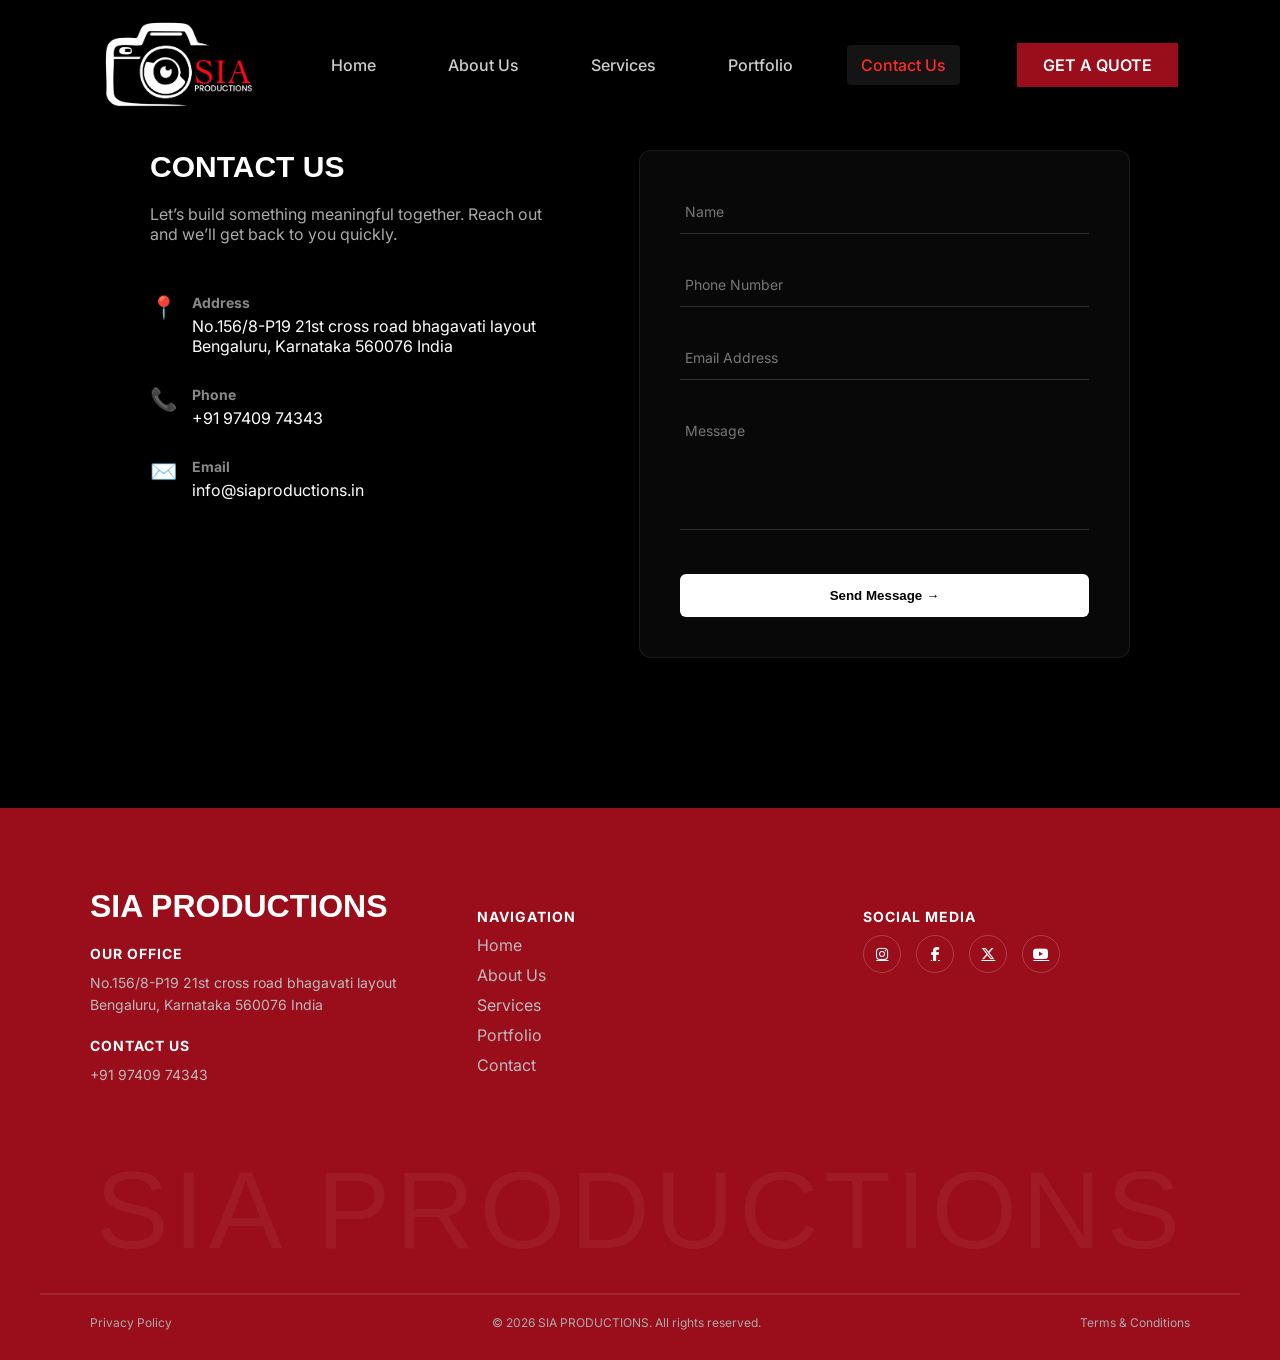
<file: pages/contact.html>
<!DOCTYPE html>
<html lang="en">

<head>
  <meta charset="UTF-8">
  <link rel="icon" type="image/png" href="../assets/logo.png">
  <meta name="viewport" content="width=device-width, initial-scale=1.0">
  <title>Contact Us</title>

  <link href="https://fonts.googleapis.com/css2?family=Inter:wght@300;400;600&display=swap" rel="stylesheet">
  <style>
    /* =========================
   CONTACT (PRO VERSION)
========================= */

    .contact-section {
      background: #000;
      padding: 150px ;
    }

    .contact-container {
      display: flex;
      gap: 80px;
      align-items: flex-start;
    }

    /* LEFT */
    .contact-left {
      flex: 1;
    }

    .contact-left h2 {
      font-family: 'Bebas Neue', sans-serif;
      font-size: 30px;
      margin-bottom: 20px;
    }

    .contact-subtext {
      color: #aaa;
      margin-bottom: 50px;
      font-size: 16px;
      max-width: 400px;
    }

    /* INFO ITEMS */
    .info-item {
      display: flex;
      gap: 15px;
      margin-bottom: 30px;
      align-items: flex-start;
    }

    .info-item span {
      font-size: 22px;
    }

    .info-item h4 {
      font-size: 14px;
      color: #888;
      margin-bottom: 5px;
    }

    .info-item p {
      font-size: 16px;
    }

    /* RIGHT (FORM CARD) */
    .contact-right {
      flex: 1;
      background: rgba(255, 255, 255, 0.03);
      padding: 40px;
      border-radius: 12px;
      backdrop-filter: blur(10px);
      border: 1px solid rgba(255, 255, 255, 0.08);
    }

    /* INPUT GROUP (FLOATING LABEL) */
    .input-group {
      position: relative;
      margin-bottom: 30px;
    }

    .input-group input,
    .input-group textarea {
      width: 100%;
      padding: 12px 5px;
      background: transparent;
      border: none;
      border-bottom: 1px solid #333;
      color: #fff;
      font-size: 16px;
      outline: none;
    }

    .input-group textarea {
      height: 120px;
      resize: none;
    }

    /* LABEL */
    .input-group label {
      position: absolute;
      left: 5px;
      top: 12px;
      color: #777;
      font-size: 14px;
      pointer-events: none;
      transition: 0.3s;
    }

    /* FLOAT EFFECT */
    .input-group input:focus+label,
    .input-group input:valid+label,
    .input-group textarea:focus+label,
    .input-group textarea:valid+label {
      top: -10px;
      font-size: 12px;
      color: #fff;
    }

    /* BORDER ANIMATION */
    .input-group input:focus,
    .input-group textarea:focus {
      border-bottom: 1px solid #fff;
    }

    /* BUTTON */
    .contact-right button {
      margin-top: 10px;
      padding: 14px;
      width: 100%;
      background: #fff;
      color: #000;
      border: none;
      font-weight: 600;
      cursor: pointer;
      transition: 0.3s;
      border-radius: 6px;
    }

    .contact-right button:hover {
      background: #ddd;
      transform: translateY(-2px);
    }

    /* RESPONSIVE */
    @media(max-width:900px) {
      .contact-container {
        flex-direction: column;
        gap: 50px;
      }

      .contact-left h2 {
        font-size: 50px;
      }
    }
  </style>

</head>
<link rel="stylesheet" href="../css/style.css">

<body>
  <!-- HEADER -->
  <div id="header"></div>
  <section class="contact-section">

    <div class="contact-container">

      <!-- LEFT -->
      <div class="contact-left">
        <h2>CONTACT US</h2>
        <p class="contact-subtext">
          Let’s build something meaningful together. Reach out and we’ll get back to you quickly.
        </p>

        <div class="contact-info">

          <div class="info-item">
            <span>📍</span>
            <div>
              <h4>Address</h4>
              <p>No.156/8-P19 21st cross road bhagavati layout<br>
                Bengaluru, Karnataka 560076 India</p>
            </div>
          </div>

          <div class="info-item">
            <span>📞</span>
            <div>
              <h4>Phone</h4>
              <p>+91 97409 74343</p>
            </div>
          </div>

          <div class="info-item">
            <span>✉️</span>
            <div>
              <h4>Email</h4>
              <p>info@siaproductions.in</p>
            </div>
          </div>

        </div>
      </div>

      <!-- RIGHT -->
      <div class="contact-right">
        <form id="contactForm">

          <div class="input-group">
            <input type="text" id="name" required>
            <label>Name</label>
          </div>

          <div class="input-group">
            <input type="tel" id="phone" required>
            <label>Phone Number</label>
          </div>

          <div class="input-group">
            <input type="email" id="email" required>
            <label>Email Address</label>
          </div>

          <div class="input-group">
            <textarea id="message" required></textarea>
            <label>Message</label>
          </div>

          <button type="submit">Send Message →</button>

        </form>
      </div>

    </div>

  </section>
  <script>
    document.getElementById("contactForm").addEventListener("submit", function (e) {
      e.preventDefault();

      let name = document.getElementById("name").value;
      let phone = document.getElementById("phone").value;
      let email = document.getElementById("email").value;
      let message = document.getElementById("message").value;

      let whatsappNumber = "9740974343"; // 👉 replace with your number (no +)

      let text = `Hello, I have a new enquiry:%0A
Name: ${name}%0A
Phone: ${phone}%0A
Email: ${email}%0A
Message: ${message}`;

      let url = `https://wa.me/${whatsappNumber}?text=${text}`;

      window.open(url, "_blank");
    });
  </script>
  <!-- FOOTER -->
  <div id="footer"></div>


  <!-- INCLUDE SCRIPT -->
  <script src="../js/include.js"></script>

  <script>
    setTimeout(() => {
      const links = document.querySelectorAll(".desktop-nav a");
      const currentPage = window.location.pathname.split("/").pop();

      links.forEach(link => {
        const linkPage = link.getAttribute("href").split("/").pop();

        if (linkPage === currentPage) {
          link.classList.add("active");
        }
      });
    }, 100);
  </script>


</body>

</html>
</file>
<file: css/style.css>
/* =========================
   RESET
========================= */

* {
  margin: 0;
  padding: 0;
  box-sizing: border-box;
}

body {
  font-family: 'Inter', sans-serif;
  background: #000;
  color: #fff;
  overflow-x: hidden;
}


/* =========================
   NAVBAR
========================= */

.navbar {
  position: absolute;
  /* ✅ FIXED (was absolute) */
  top: 0;
  left: 0;
  width: 100%;
  display: flex;
  justify-content: space-between;
  align-items: center;
  padding: 20px 8%;
  z-index: 1000;
  /* ✅ ensure above everything */
  background: transparent;
  /* ✅ prevents overlap issues */
}

.logo {
  font-family: 'Bebas Neue', sans-serif;
  font-size: 30px;
  letter-spacing: 2px;
}

.logo-box {
  display: inline-block;
  width: 26px;
  height: 18px;
  border: 4px solid #9a0d1b;
  margin: 0 6px;
}

/* =========================
   DESKTOP NAV
========================= */

.desktop-nav {
  display: flex;
  /* ✅ ensure visible on desktop */
}

.desktop-nav a {
  margin: 0 18px;
  text-decoration: none;
  color: #fff;
  font-size: 16px;
  font-weight: 500;
  transition: .3s;
}

.desktop-nav a:hover {
  color: #9a0d1b;
}

.desktop-nav a.active {
  color: #c90b1e;
  background: rgba(232, 184, 184, 0.08);
  padding: 10px 14px;
  border-radius: 4px;
  font-size: clamp(16px, 1.1vw, 20px);
}

/* =========================
   BUTTON
========================= */

.quote-btn {
  background: #9a0d1b;
  padding: 12px 26px;
  color: #fff;
  text-decoration: none;
  font-weight: 600;
}

.quote-btn:hover {
  background: #6a040f;
}

/* =========================
   MENU TOGGLE
========================= */

.menu-toggle {
  display: none;
  font-size: 28px;
  cursor: pointer;
  color: #fff;
  z-index: 1100;
  /* ✅ above navbar */
}

/* =========================
   MOBILE MENU
========================= */

.mobile-menu {
  position: fixed;
  top: 0;
  left: -100%;
  width: 100%;
  height: 100vh;
  background: linear-gradient(90deg, #000 0%, #111 60%, #1a1a1a 100%);
  transition: .4s ease;
  z-index: 2000;
  /* ✅ higher than navbar */
  display: flex;
  flex-direction: column;
  padding: 30px 8%;
}

.mobile-menu.active {
  left: 0;
}

/* =========================
   MOBILE HEADER
========================= */

.mobile-header {
  display: flex;
  justify-content: space-between;
  align-items: center;
  margin-bottom: 60px;
}

.close-menu {
  background: #9a0d1b;
  width: 50px;
  height: 50px;
  display: flex;
  align-items: center;
  justify-content: center;
  font-size: 22px;
  color: #fff;
  cursor: pointer;
}

/* =========================
   MOBILE NAV
========================= */

.mobile-nav {
  display: flex;
  flex-direction: column;
  gap: 35px;
}

.mobile-nav a,
.mobile-item {
  font-family: 'Bebas Neue', sans-serif;
  font-size: 34px;
  letter-spacing: 1px;
  color: #ddd;
  text-decoration: none;
  display: flex;
  align-items: center;
  gap: 10px;
  cursor: pointer;
}

.mobile-nav a:hover {
  color: #9a0d1b;
}

.mobile-nav .active {
  color: #9a0d1b;
}

.mobile-item span {
  color: #9a0d1b;
  font-size: 16px;
}

/* =========================
   RESPONSIVE FIX (MOST IMPORTANT)
========================= */

@media(max-width: 768px) {

  .desktop-nav,
  .quote-btn {
    display: none;
    /* ✅ hide desktop items */
  }

  .menu-toggle {
    display: block;
    /* ✅ show hamburger */
  }

}

/* =========================
   HERO SECTION
========================= */

.hero {
  position: relative;
  height: 100vh;
  width: 100%;
  display: flex;
  align-items: center;
  overflow: hidden;
}

.hero-video {
  position: absolute;
  top: 0;
  left: 0;
  width: 100%;
  height: 100%;
  object-fit: cover;
  z-index: -2;
}

.overlay {
  position: absolute;
  top: 0;
  left: 0;
  width: 100%;
  height: 100%;
  background: rgba(0, 0, 0, .6);
  z-index: -1;
}

.hero-content {
  position: relative;
  width: 100%;
  display: flex;
  justify-content: space-between;
  align-items: center;
  padding: 0 8%;
  gap: 40px;
}


/* HERO TEXT */

.hero-left h1 {
  font-family: 'Bebas Neue', sans-serif;
  font-size: clamp(50px, 8vw, 130px);
  line-height: 1;
  letter-spacing: 2px;
}

.outline {
  display: inline-block;
  width: clamp(120px, 12vw, 200px);
  height: clamp(30px, 4vw, 50px);
  border: 6px solid #9a0d1b;
  margin: 0 10px;
}

.showreel {
  display: inline-block;
  margin-top: 35px;
  background: #9a0d1b;
  padding: 15px 30px;
  color: #fff;
  text-decoration: none;
  font-weight: 600;
}

.showreel:hover {
  background: #6a040f;
}


/* HERO RIGHT */

.hero-right {
  max-width: 400px;
}

.hero-right p {
  margin-top: 18px;
  color: #ddd;
  line-height: 1.6;
}


/* AVATAR */

.avatars {
  display: flex;
}

.avatars img {
  width: 45px;
  height: 45px;
  border-radius: 50%;
  border: 3px solid #9a0d1b;
  margin-right: -12px;
}


/* =========================
   FOOTER BASE (KEEP STYLE)
========================= */

.footer {
  background: #9a0d1b;
  padding: 80px 0 30px;
  color: #fff;
}

.footer-container {
  max-width: 1200px;
  margin: auto;
  padding: 0 50px;

  display: flex;
  justify-content: space-between;
  gap: 60px;
}

.footer-col {
  flex: 1;
}

.footer-col h2 {
  font-family: 'Bebas Neue', sans-serif;
  font-size: 32px;
  margin-bottom: 15px;
}

.footer-col h3,
.footer-col h4 {
  margin-top: 20px;
  margin-bottom: 10px;
  font-size: 14px;
  letter-spacing: 1px;
}

.footer-col p {
  color: #bbb;
  font-size: 14px;
  line-height: 1.6;
}

/* NAV */

.footer-col ul {
  list-style: none;
  padding: 0;
}

.footer-col ul li {
  margin-bottom: 10px;
}

.footer-col ul li a {
  color: #bbb;
  text-decoration: none;
  transition: 0.3s;
}

.footer-col ul li a:hover {
  color: #fff;
}

/* =========================
   SOCIAL ICONS (NEW)
========================= */

.socials {
  display: flex;
  gap: 15px;
  margin-top: 10px;
}

.socials a {
  width: 38px;
  height: 38px;
  display: flex;
  align-items: center;
  justify-content: center;

  border: 1px solid rgba(255, 255, 255, 0.2);
  border-radius: 50%;

  color: #fff;
  font-size: 14px;
  transition: 0.3s;
}

.socials a:hover {
  color: #c90b1e;
  border-color: #c90b1e;
  transform: translateY(-3px);
}

/* =========================
   BIG TEXT
========================= */

.footer-big {
  font-family: 'Bebas Neue', sans-serif;
  font-size: 110px;
  text-align: center;
  color: rgba(255, 255, 255, 0.05);
  margin: 60px 0 20px;
  letter-spacing: 5px;
}

/* LINE */

.footer hr {
  border: 0.5px solid rgba(255, 255, 255, 0.1);
  margin: 20px auto;
  max-width: 1200px;
}

/* =========================
   BOTTOM
========================= */

.footer-bottom {
  max-width: 1200px;
  margin: auto;
  padding: 0 50px;

  display: flex;
  justify-content: space-between;
  font-size: 12px;
  color: #aaa;
}


/* =========================
   MOBILE
========================= */

@media(max-width:900px) {

  .footer-container {
    flex-direction: column;
    padding: 0 20px;
    gap: 40px;
  }

  .footer-big {
    font-size: 50px;
  }

  .footer-bottom {
    flex-direction: column;
    gap: 10px;
    text-align: center;
    padding: 0 20px;
  }

  .socials {
    justify-content: flex-start;
  }

}

@media(max-width:500px) {

  .mobile-nav a,
  .mobile-item {
    font-size: 28px;
  }

}

.section4 {
  padding: 120px 8%;
  background: #111;
}

/* 3 columns × 2 rows */
.section4-grid {
  display: grid;
  grid-template-columns: repeat(3, 1fr);
  gap: 30px;
}

/* CARDS */
.card {
  background: #0a0a0a;
  padding: 40px;
  border: 1px solid rgba(255, 255, 255, 0.05);
  position: relative;
}

.card h3 {
  font-family: 'Bebas Neue', sans-serif;
  font-size: 26px;
  margin-bottom: 12px;
}

.card p {
  color: #bbb;
  margin-bottom: 20px;
}

.card a {
  color: #fff;
  font-size: 13px;
  text-decoration: none;
}

.icon {
  position: absolute;
  top: 25px;
  right: 25px;
  color: #c90b1e;
  font-size: 22px;
}

.bg {
  position: absolute;
  top: 0;
  left: 10px;
  font-family: 'Bebas Neue';
  font-size: 130px;
  opacity: 0.05;
}

/* RIGHT HEADLINE BLOCK */
.trust {
  padding: 40px;
}

.trust h2 {
  font-family: 'Bebas Neue';
  font-size: 35px;
  line-height: 1.2;
}

.trust p {
  color: #ccc;
  margin: 20px 0;
}

.cta {
  display: inline-block;
  background: #c90b1e;
  padding: 14px 28px;
  font-weight: 600;
}

/* STAT BLOCK */
.stat h1 {
  font-size: 90px;
  font-weight: 700;
}

.stat span {
  color: #c90b1e;
}

.stat h3 {
  font-family: 'Bebas Neue';
  font-size: 30px;
}

.avatars {
  margin-top: 20px;
}

.avatars img {
  width: 35px;
  height: 35px;
  border-radius: 50%;
  border: 3px solid #c90b1e;
  margin-right: -10px;
}

/* RESPONSIVE */
@media (max-width: 1000px) {
  .section4-grid {
    grid-template-columns: 1fr;
  }

  .trust h2 {
    font-size: 60px;
  }
}

/* =========================
   SECTION 5
========================= */

.section5 {
  padding: 80px 8%;
  background: #0a0a0a;
  display: flex;
  justify-content: center;
}

.section5-box {
  background: #111;
  border-radius: 20px;
  padding: 40px 60px;
  text-align: center;
  width: 100%;
  max-width: 1300px;
}

.section5-title {
  font-family: 'Bebas Neue', sans-serif;
  font-size: 25px;
  text-align: center;
  line-height: 1;
  margin-bottom: 10px;
}


/* BRAND LOGOS */

.brands {
  display: flex;
  justify-content: space-between;
  align-items: center;
  gap: 40px;
  flex-wrap: wrap;
}

.brands img {
  opacity: .6;
  filter: grayscale(100%);
  transition: .3s;
}

.brands img:hover {
  opacity: 1;
  filter: grayscale(0%);
}


/* RESPONSIVE */

@media(max-width:900px) {

  .brands {
    justify-content: center;
    gap: 30px;
  }

}


/* =========================
   SECTION 4 TEAM
========================= */

.section4 {
  background: #0a0a0a;
  padding: 20px 8%;
}

.section4-container {
  display: grid;
  grid-template-columns: 1fr 2fr;
  gap: 60px;
  align-items: start;
}


/* LEFT INTRO */

.team-intro h2 {
  font-family: 'Bebas Neue', sans-serif;
  font-size: 30px;
  line-height: .95;
  margin-bottom: 20px;
}

.team-intro p {
  color: #aaa;
  line-height: 1.6;
  margin-bottom: 16px;
  max-width: 350px;
}

.team-btn {
  background: #c90b1e;
  padding: 14px 26px;
  font-weight: 600;
  display: inline-block;
  cursor: pointer;
}


/* TEAM GRID */

.team-grid {
  display: grid;
  grid-template-columns: repeat(2, 1fr);
  gap: 40px;
}


/* TEAM CARD */

.team-card img {
  width: 100%;
  height: 320px;
  object-fit: cover;
  display: block;
}

.team-info {
  display: flex;
  justify-content: space-between;
  align-items: center;
  padding-top: 12px;
}

.team-info h3 {
  font-family: 'Bebas Neue';
  font-size: 16px;
}

.team-info span {
  font-size: 16px;
  color: #aaa;
}


/* SOCIAL ICONS */

.team-social {
  display: flex;
  gap: 8px;
}

.team-social a {
  width: 32px;
  height: 32px;
  background: #c90b1e;
  border-radius: 50%;
  display: flex;
  align-items: center;
  justify-content: center;
  font-size: 10px;
}


/* RESPONSIVE */

@media(max-width:1000px) {

  .section4-container {
    grid-template-columns: 1fr;
  }

  .team-intro h2 {
    font-size: 50px;
  }

  .team-grid {
    grid-template-columns: 1fr;
  }

}


.logo img {
  height: 90px;
  /* adjust size */
  width: auto;
  display: block;
}

/* =========================
   SECTION 2 (FINAL CLEAN + KEEP EFFECT)
========================= */

.section2 {
  background: linear-gradient(180deg, #3a0005 0%, #000 45%);
  min-height: 100vh;
  display: flex;
  align-items: center;
  padding: 80px 0;
  color: #fff;
}

/* CONTAINER */

.section2-container {
  max-width: 700px;
  margin: 0 auto;
  padding: 0 30px;
  width: 100%;
}


/* =========================
   TOP AREA
========================= */

.section2-top {
  display: flex;
  justify-content: space-between;
  align-items: flex-start;
  gap: 20px;
  margin-bottom: 30px;
}

.section2-left h2 {
  font-family: 'Bebas Neue', sans-serif;
  font-size: 42px;
  line-height: 1;
}

/* RIGHT */

.section2-right {
  max-width: 300px;
}

.section2-right p {
  color: #bbb;
  font-size: 13px;
  line-height: 1.5;
  margin-bottom: 15px;
}

.section2-btn {
  background: #c90b1e;
  padding: 10px 16px;
  font-size: 11px;
  font-weight: 650;
  display: inline-block;
  cursor: pointer;
}


/* =========================
   SERVICES LIST
========================= */

/* ✅ KEEPING overflow hidden (cut effect) */
.service {
  border-top: 1px solid rgba(255, 255, 255, 0.08);
  padding: 14px 0;
  display: flex;
  align-items: center;
  overflow: hidden;
}

.service:last-child {
  border-bottom: 1px solid rgba(255, 255, 255, 0.08);
}


/* =========================
   TEXT STYLE (KEEP CUT EFFECT)
========================= */

.service h1 {
  font-family: 'Bebas Neue', sans-serif;
  font-size: clamp(25px, 4.5vw, 65px);
  line-height: 0.75;
  /* ✅ KEPT */
  letter-spacing: 3px;

  color: transparent;
  -webkit-text-stroke: 0.3px rgba(255, 255, 255, 0.7);

  transform: translateY(20px);
  transition: .3s;
}


/* =========================
   ZIG-ZAG ALIGNMENT (DESKTOP)
========================= */

.service:nth-child(1) {
  justify-content: flex-end;
}

.service:nth-child(2) {
  justify-content: flex-start;
}

.service:nth-child(3) {
  justify-content: flex-end;
}

.service:nth-child(4) {
  justify-content: flex-start;
}

.service:nth-child(5) {
  justify-content: flex-end;
}

/* OFFSET */

.service:nth-child(1) h1 {
  margin-right: 20px;
}

.service:nth-child(2) h1 {
  margin-left: 20px;
}

.service:nth-child(4) h1 {
  margin-left: 40px;
}

.service:nth-child(5) h1 {
  margin-right: 40px;
}


/* =========================
   HOVER EFFECT
========================= */

.service:hover h1 {
  color: #fff;
  -webkit-text-stroke: 0;
  transform: translateY(0);
}


/* =========================
   MOBILE RESPONSIVE (CENTERED + CLEAN)
========================= */

@media(max-width:900px) {

  .section2 {
    min-height: auto;
    padding: 60px 0;
  }

  .section2-top {
    flex-direction: column;
    align-items: center;
    /* ✅ center everything */
    text-align: center;
    gap: 15px;
  }

  .section2-left h2 {
    font-size: 34px;
    text-align: center;
  }

  .section2-right {
    max-width: 100%;
    text-align: center;
  }

  .section2-btn {
    margin: 0 auto;
  }

  /* SERVICES */

  .service {
    justify-content: center !important;
  }

  .service h1 {
    margin: 0 !important;
    text-align: center;
    font-size: 30px;
    /* better mobile size */
    letter-spacing: 2px;
  }

}

/* =========================
   SECTION 1 (FINAL PRO CLEAN)
========================= */

.section1 {
  position: relative;
  background: #000;

  padding: 80px 0;
  /* 🔥 reduced top & bottom space */
  overflow: hidden;
}

/* =========================
   BACKGROUND IMAGE (LEFT SIDE)
========================= */

.section1::before {
  content: "";
  position: absolute;
  top: 0;
  left: 0;
  width: 32%;
  height: 100%;

  background: url("./assets/young-guy-enjoying-taking-photos-3UJ8HB8.png") no-repeat left center;
  background-size: 100%;

  opacity: 0.62;
  pointer-events: none;
}


/* =========================
   CONTAINER (SIDE SPACING FIX)
========================= */

.section1-container {
  max-width: 1200px;
  margin: 0 auto;

  padding: 0 40px;
  /* 🔥 LEFT & RIGHT SPACE FIX */

  display: grid;
  grid-template-columns: 40% 60%;
  gap: 60px;
  align-items: center;

  position: relative;
  z-index: 2;
}


/* =========================
   LEFT CONTENT
========================= */

.section1-left {
  max-width: 420px;
}

.section1-left h2 {
  font-family: 'Bebas Neue', sans-serif;
  font-size: clamp(40px, 5vw, 62px);
  line-height: 1;
  margin-bottom: 20px;
  letter-spacing: 1px;
}

.section1-left p {
  color: #b7b5b5;
  font-size: 14px;
  line-height: 1.7;
}


/* =========================
   RIGHT CARDS
========================= */

.section1-right {
  width: 100%;
}

.cards {
  display: grid;
  grid-template-columns: repeat(2, 1fr);
  gap: 28px;
}


/* =========================
   CARD
========================= */

.card {
  background: #0d0d0d;
  padding: 30px 26px;

  border: 1px solid rgba(255, 255, 255, 0.06);
  transition: .3s;
  width: 100%;
}

/* ICON */

.card span {
  display: inline-block;
  font-size: 20px;
  margin-bottom: 16px;
  color: #c90b1e;
}

/* TITLE */

.card h3 {
  font-family: 'Bebas Neue', sans-serif;
  font-size: 21px;
  letter-spacing: 1.2px;
  margin-bottom: 12px;
}

/* TEXT */

.card p {
  font-size: 14px;
  color: #a0a0a0;
  line-height: 1.7;
  max-width: 300px;
}


/* =========================
   HIGHLIGHT CARD
========================= */

.card.highlight {
  background: #c90b1e;
}

.card.highlight p {
  color: #f2f2f2;
}


/* =========================
   HOVER
========================= */

.card:hover {
  transform: translateY(-5px);
  border-color: rgba(255, 255, 255, 0.12);
  background: #111;
}


/* =========================
   RESPONSIVE
========================= */

@media(max-width:900px) {

  .service h1 {
    margin: 0 !important;
    text-align: center;
    font-size: 34px;
    letter-spacing: 2px;

    line-height: 0.9;
    /* ✅ FIX: better readability only on mobile */
  }

  .section1 {
    padding: 60px 0;
    /* smaller on mobile */
  }

  .section1-container {
    grid-template-columns: 1fr;
    gap: 40px;
    padding: 0 20px;
  }

  .section1-left {
    max-width: 100%;
    text-align: center;
  }

  .section1-left p {
    margin: auto;
  }

  .cards {
    grid-template-columns: 1fr;
  }

  /* MOBILE BACKGROUND IMAGE */

  .section1::before {
    width: 100%;
    height: 100%;
    opacity: 0.48;

    background-size: cover;
    background-position: center;
  }

}

/* =========================
   SECTION 6
========================= */

.section6 {
  background: #111;
  padding: 40px 0;
}

/* CONTAINER */

.section6-container {
  max-width: 1200px;
  margin: 0 auto;
  padding: 0 40px;
}

/* GRID ROWS */

.grid-row {
  display: grid;
  gap: 30px;
  margin-bottom: 60px;
}

/* UNEVEN LAYOUT */

.row-top {
  grid-template-columns: 1.2fr 0.8fr;
}

.row-bottom {
  grid-template-columns: 0.8fr 1.2fr;
}

.row-full {
  grid-template-columns: 1fr;
}


/* =========================
   CARD
========================= */

.card {
  position: relative;
}

.video {
  position: relative;
  overflow: hidden;
}

.video img {
  width: 100%;
  height: 100%;
  object-fit: cover;
  display: block;
  transition: 0.4s ease;
}

/* PLAY BUTTON */

.play {
  position: absolute;
  top: 50%;
  left: 50%;
  transform: translate(-50%, -50%);
  width: 60px;
  height: 60px;
  background: #e50914;
  border-radius: 50%;
}

.play::before {
  content: "";
  position: absolute;
  left: 22px;
  top: 18px;
  border-left: 14px solid #fff;
  border-top: 10px solid transparent;
  border-bottom: 10px solid transparent;
}

/* TEXT */

.card h3 {
  font-family: 'Bebas Neue', sans-serif;
  font-size: 28px;
  margin-top: 12px;
  color: #fff;
  letter-spacing: 1px;
}

.tag {
  font-size: 12px;
  color: #bbb;
  display: block;
  margin-top: 5px;
}


/* =========================
   SIZES
========================= */

.card-large .video {
  height: 260px;
}

.card-small .video {
  height: 200px;
}

.card-full .video {
  height: 300px;
}


/* =========================
   HOVER EFFECT
========================= */

.card:hover img {
  transform: scale(1.05);
}


/* =========================
   MOBILE
========================= */

@media(max-width:900px) {

  .section6 {
    padding: 70px 0;
  }

  .section6-container {
    padding: 0 20px;
  }

  .grid-row {
    grid-template-columns: 1fr !important;
    gap: 25px;
    margin-bottom: 40px;
  }

  .video {
    height: 220px !important;
  }

  .card h3 {
    font-size: 22px;
  }

}

/* VIDEO PREVIEW */

.video video {
  width: 100%;
  height: 100%;
  object-fit: cover;
  transition: 0.4s ease;
}

/* HOVER */

.card:hover video {
  transform: scale(1.05);
}


/* =========================
   FULLSCREEN MODAL
========================= */

.video-modal {
  position: fixed;
  top: 0;
  left: 0;
  width: 100%;
  height: 100%;
  background: rgba(0, 0, 0, 0.96);
  display: flex;
  justify-content: center;
  align-items: center;
  z-index: 9999;

  opacity: 0;
  visibility: hidden;
  transition: 0.3s ease;
}

.video-modal.active {
  opacity: 1;
  visibility: visible;
}

.video-modal video {
  width: 85%;
  max-width: 1100px;
  border-radius: 8px;
}

/* CLOSE BUTTON */

.video-modal .close {
  position: absolute;
  top: 25px;
  right: 35px;
  font-size: 40px;
  color: #fff;
  cursor: pointer;
}

/* =========================
   SECTION HEADER
========================= */

.section6-header {
  text-align: center;
  margin-bottom: 70px;
}

.section6-header h2 {
  font-family: 'Bebas Neue', sans-serif;
  font-size: 60px;
  letter-spacing: 3px;
  color: #fff;
  margin-bottom: 10px;
}

.section6-header p {
  max-width: 500px;
  margin: 0 auto;
  font-size: 14px;
  color: #aaa;
  line-height: 1.6;
}

@media(max-width:900px) {

  .section6-header {
    margin-bottom: 40px;
  }

  .section6-header h2 {
    font-size: 36px;
  }

  .section6-header p {
    font-size: 13px;
    padding: 0 10px;
  }

}



.desktop-nav a {
  padding: 10px 18px;
  border-radius: 6px;
  color: #ccc;
  transition: 0.3s;
}

.desktop-nav a.active {
  color: #ff2a2a;
  background: rgba(255, 255, 255, 0.08);
  backdrop-filter: blur(6px);
}

/* about us */

/* =========================
   ABOUT PAGE WRAPPER
========================= */

.about-hero,
.about-intro,
.about-values,
.about-gallery {
  width: 100%;
}


/* =========================
   HERO SECTION
========================= */

.about-hero {
  background: #000;
  padding: 150px 20px 30px;
  text-align: center;
}

.about-bg,
.about-overlay {
  display: none;
  /* remove image effect */
}

.about-content h1 {
  font-family: 'Bebas Neue', sans-serif;
  font-size: 30px;
  letter-spacing: 3px;
  color: #fff;
}

.about-content p {
  max-width: 900px;
  margin: 20px auto 0;
  color: #ccc;
  font-size: 16px;
  line-height: 1.3;
}


/* =========================
   INTRO SECTION
========================= */

.about-intro {
  padding: 30px 0;
  background: #000;
}

.about-intro-container {
  max-width: 1200px;
  margin: auto;
  padding: 0 50px;

  display: flex;
  align-items: center;
  justify-content: space-between;
  gap: 10px;
}

/* IMAGE */

.about-image {
  flex: 1;
  display: flex;
  justify-content: center;
}

.about-image img {
  max-width: 100%;
  height: auto;
  object-fit: contain;
}

/* TEXT */

.about-text {
  flex: 1;
}

.about-text h2 {
  font-family: 'Bebas Neue', sans-serif;
  font-size: 30px;
  line-height: 1.1;
  color: #fff;
  margin-bottom: 20px;
}

.about-text p {
  color: #bbb;
  font-size: 16px;
  line-height: 1.6;
  max-width: 450px;
}


/* =========================
   VALUES SECTION
========================= */

.about-values {
  padding: 100px 0;
  background: #111;
}

.about-values .container {
  max-width: 1200px;
  margin: auto;
  padding: 0 50px;

  display: flex;
  gap: 40px;
  justify-content: space-between;
}

.value {
  flex: 1;
  background: #181818;
  padding: 20px;
  border-radius: 8px;
  transition: 0.3s;
}

.value:hover {
  transform: translateY(-5px);
  background: #1f1f1f;
}

.value img {
  width: 100%;
  height: 180px;
  object-fit: cover;
  border-radius: 6px;
  margin-bottom: 15px;
}

.value h3 {
  font-family: 'Bebas Neue', sans-serif;
  color: #fff;
  margin-bottom: 10px;
}

.value p {
  color: #aaa;
}


/* =========================
   GALLERY SECTION
========================= */

.about-gallery {
  padding: 100px 0;
  background: #000;
}

.gallery-grid {
  max-width: 1200px;
  margin: auto;
  padding: 0 50px;

  display: grid;
  grid-template-columns: repeat(4, 1fr);
  gap: 20px;
}

.gallery-grid img {
  width: 100%;
  height: 220px;
  object-fit: cover;
  border-radius: 6px;
  transition: 0.3s;
}

.gallery-grid img:hover {
  transform: scale(1.05);
}

/* =========================
   GALLERY HEADER
========================= */

.gallery-header {
  max-width: 1200px;
  margin: 0 auto 50px;
  padding: 0 50px;

  display: flex;
  justify-content: space-between;
  align-items: flex-end;
  gap: 20px;
}

/* TEXT */

.gallery-text h2 {
  font-family: 'Bebas Neue', sans-serif;
  font-size: 30px;
  color: #fff;
  letter-spacing: 2px;
}

.gallery-text p {
  color: #aaa;
  font-size: 16px;
  margin-top: 5px;
}

/* LINK */

.view-more {
  color: #fff;
  font-size: 16px;
  text-decoration: none;
  letter-spacing: 1px;
  transition: 0.3s;
  position: relative;
}

.view-more::after {
  content: "";
  position: absolute;
  left: 0;
  bottom: -3px;
  width: 0;
  height: 1px;
  background: #c90b1e;
  transition: 0.3s;
}

.view-more:hover {
  color: #c90b1e;
}

.view-more:hover::after {
  width: 100%;
}


/* =========================
   RESPONSIVE (MOBILE)
========================= */
@media(max-width:900px) {

  .gallery-header {
    flex-direction: column;
    align-items: center;
    text-align: center;
    padding: 0 20px;
  }

  .gallery-text h2 {
    font-size: 34px;
  }

  .view-more {
    margin-top: 15px;
  }

}

@media(max-width:900px) {

  .about-hero {
    padding: 110px 20px 60px;
  }

  .about-content h1 {
    font-size: 42px;
  }

  .about-content p {
    font-size: 15px;
    padding: 0 10px;
  }

  .about-intro-container {
    flex-direction: column;
    text-align: center;
    padding: 0 20px;
  }

  .about-text h2 {
    font-size: 32px;
  }

  .about-text p {
    max-width: 100%;
  }

  .about-values .container {
    flex-direction: column;
    padding: 0 20px;
  }

  .gallery-grid {
    grid-template-columns: 1fr 1fr;
    padding: 0 20px;
  }
}


/* =========================
   RESET
========================= */
* {
  margin: 0;
  padding: 0;
  box-sizing: border-box;
}

body {
  font-family: 'Inter', sans-serif;
  background: #000;
  color: #fff;
  overflow-x: hidden;
}

/* =========================
   HERO
========================= */
.services-hero {
  padding: 140px 20px 80px;
  text-align: center;
}

.services-hero h1 {
  font-family: 'Bebas Neue', sans-serif;
  font-size: 30px;
  letter-spacing: 2px;
}

.services-hero p {
  margin-top: 10px;
  color: #aaa;
  font-size: 16px;
}

/* =========================
   SERVICES SECTION
========================= */
.services-container {
  width: 90%;
  max-width: 1200px;
  margin: auto;
  display: flex;
  flex-direction: column;
  gap: 100px;
  padding-bottom: 100px;
}

/* CARD */
.service-card {
  display: flex;
  align-items: center;
  gap: 50px;
}

/* Reverse layout */
.service-card.reverse {
  flex-direction: row-reverse;
}

/* IMAGE */
.service-image {
  flex: 1;
  overflow: hidden;
  border-radius: 12px;
}

.service-image img {
  width: 100%;
  height: 100%;
  object-fit: cover;
  transition: 0.5s;
}

.service-image img:hover {
  transform: scale(1.05);
}

/* CONTENT */
.service-content {
  flex: 1;
}

.service-content h2 {
  font-family: 'Bebas Neue', sans-serif;
  font-size: 30px;
  margin-bottom: 15px;
}

.service-content p {
  color: #bbb;
  line-height: 1.7;
  font-size: 16px;
}

/* =========================
   RESPONSIVE
========================= */
@media(max-width:900px) {

  .service-card {
    flex-direction: column;
  }

  .service-card.reverse {
    flex-direction: column;
  }

  .services-hero h1 {
    font-size: 60px;
  }

  .service-content h2 {
    font-size: 32px;
  }
}

/* =========================
   SERVICES SECTION
========================= */

.services-section1{
  background:#000;
  padding:1px 8%;
  color:#fff;
}

.services-container{
  max-width:1400px;
  margin:auto;
}

/* Header */

.services-header{
  text-align:center;
  margin-bottom:1px;
}

.services-header h2{
  font-family:'Bebas Neue',sans-serif;
  font-size:30px;
  letter-spacing:2px;
}

.services-header p{
  font-size:16px;
  color:#aaa;
  margin-top:10px;
}

/* Grid */

.services-grid{
  display:grid;
  grid-template-columns:repeat(auto-fit, minmax(250px, 1fr));
  gap:25px;
}

/* Card */

.service-card{
  position:relative;
  overflow:hidden;
  border-radius:12px;
  cursor:pointer;
}

.service-card img{
  width:100%;
  height:100%;
  object-fit:cover;
  display:block;
  transition:0.5s ease;
}

/* Overlay */

.service-overlay{
  position:absolute;
  bottom:0;
  left:0;
  width:100%;
  padding:20px;
  background:linear-gradient(to top, rgba(0,0,0,0.8), transparent);
  transition:0.4s ease;
}

.service-overlay h3{
  font-size:16px;
  font-weight:500;
  letter-spacing:1px;
}

/* Hover Effects */

.service-card:hover img{
  transform:scale(1.1);
}

.service-card:hover .service-overlay{
  background:linear-gradient(to top, rgba(0,0,0,1), transparent);
}

/* Responsive */

@media(max-width:768px){
  .services-header h2{
    font-size:40px;
  }
}
</file>
